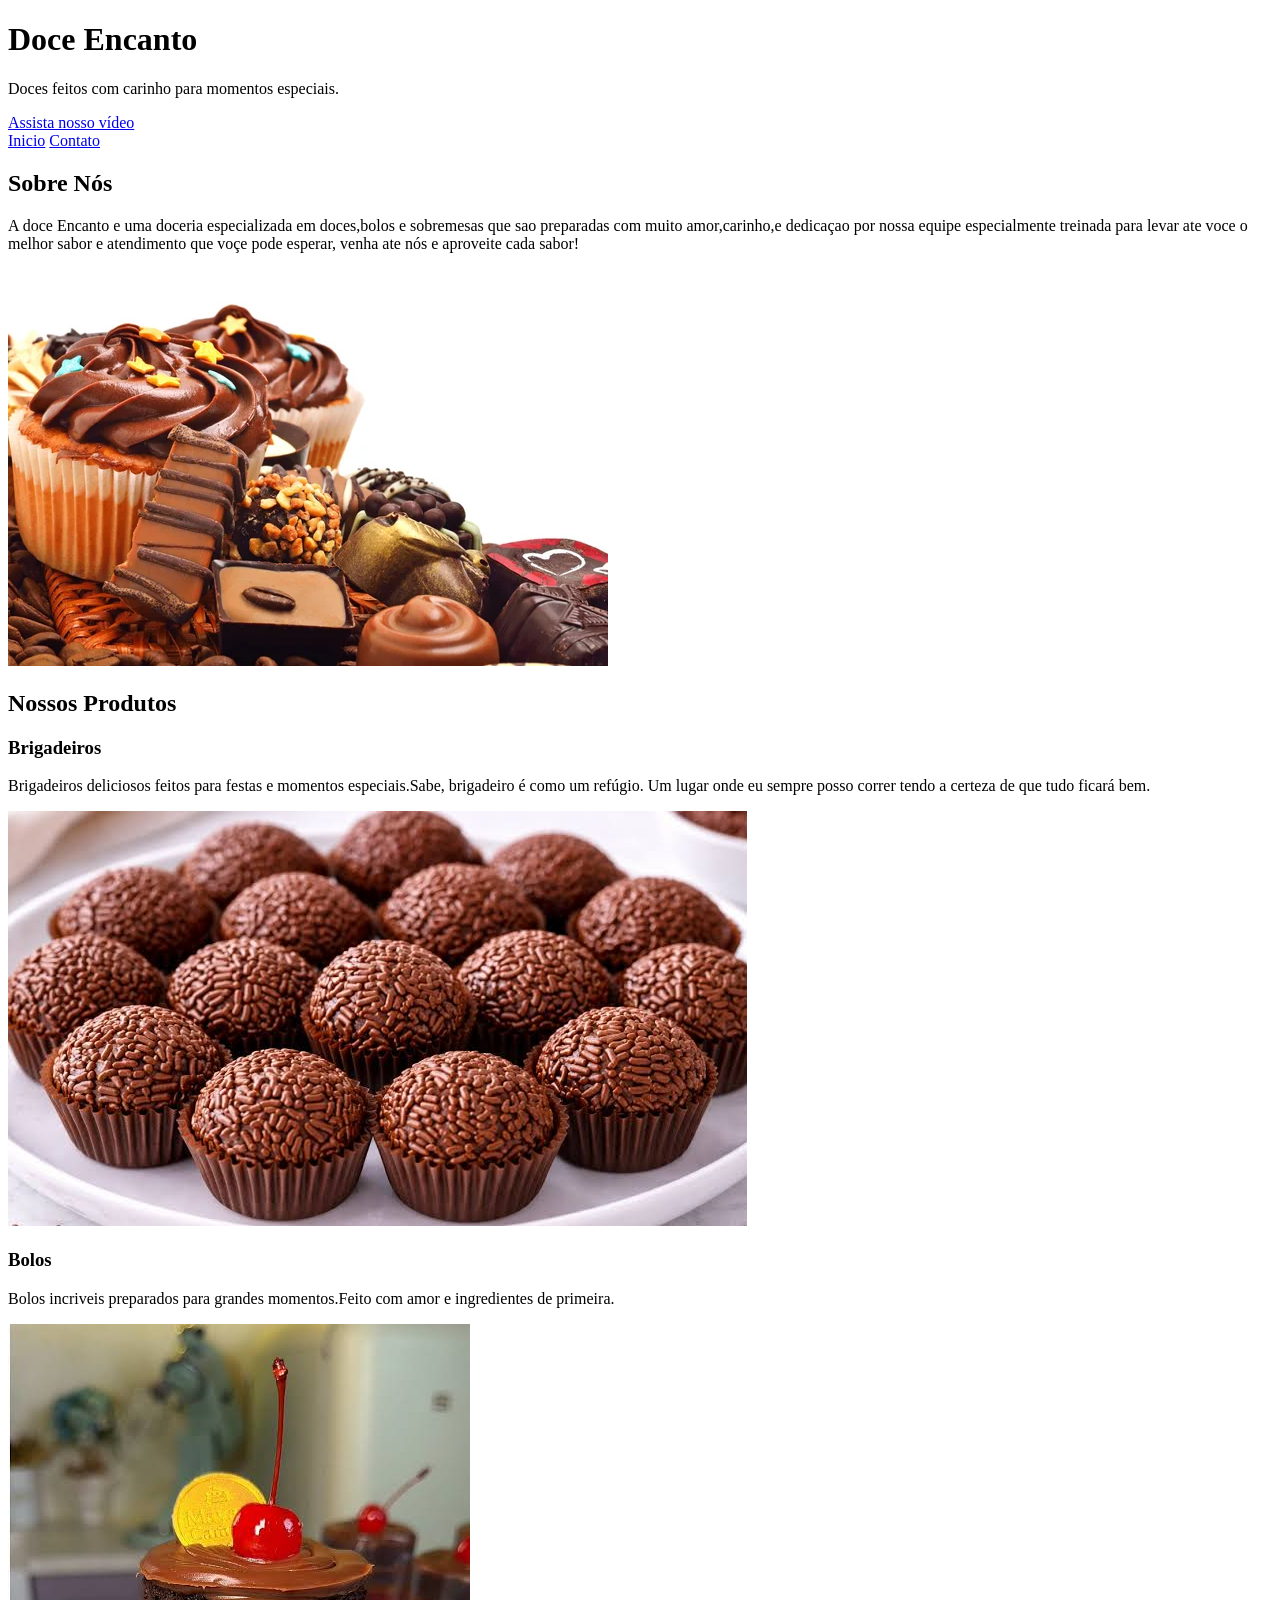
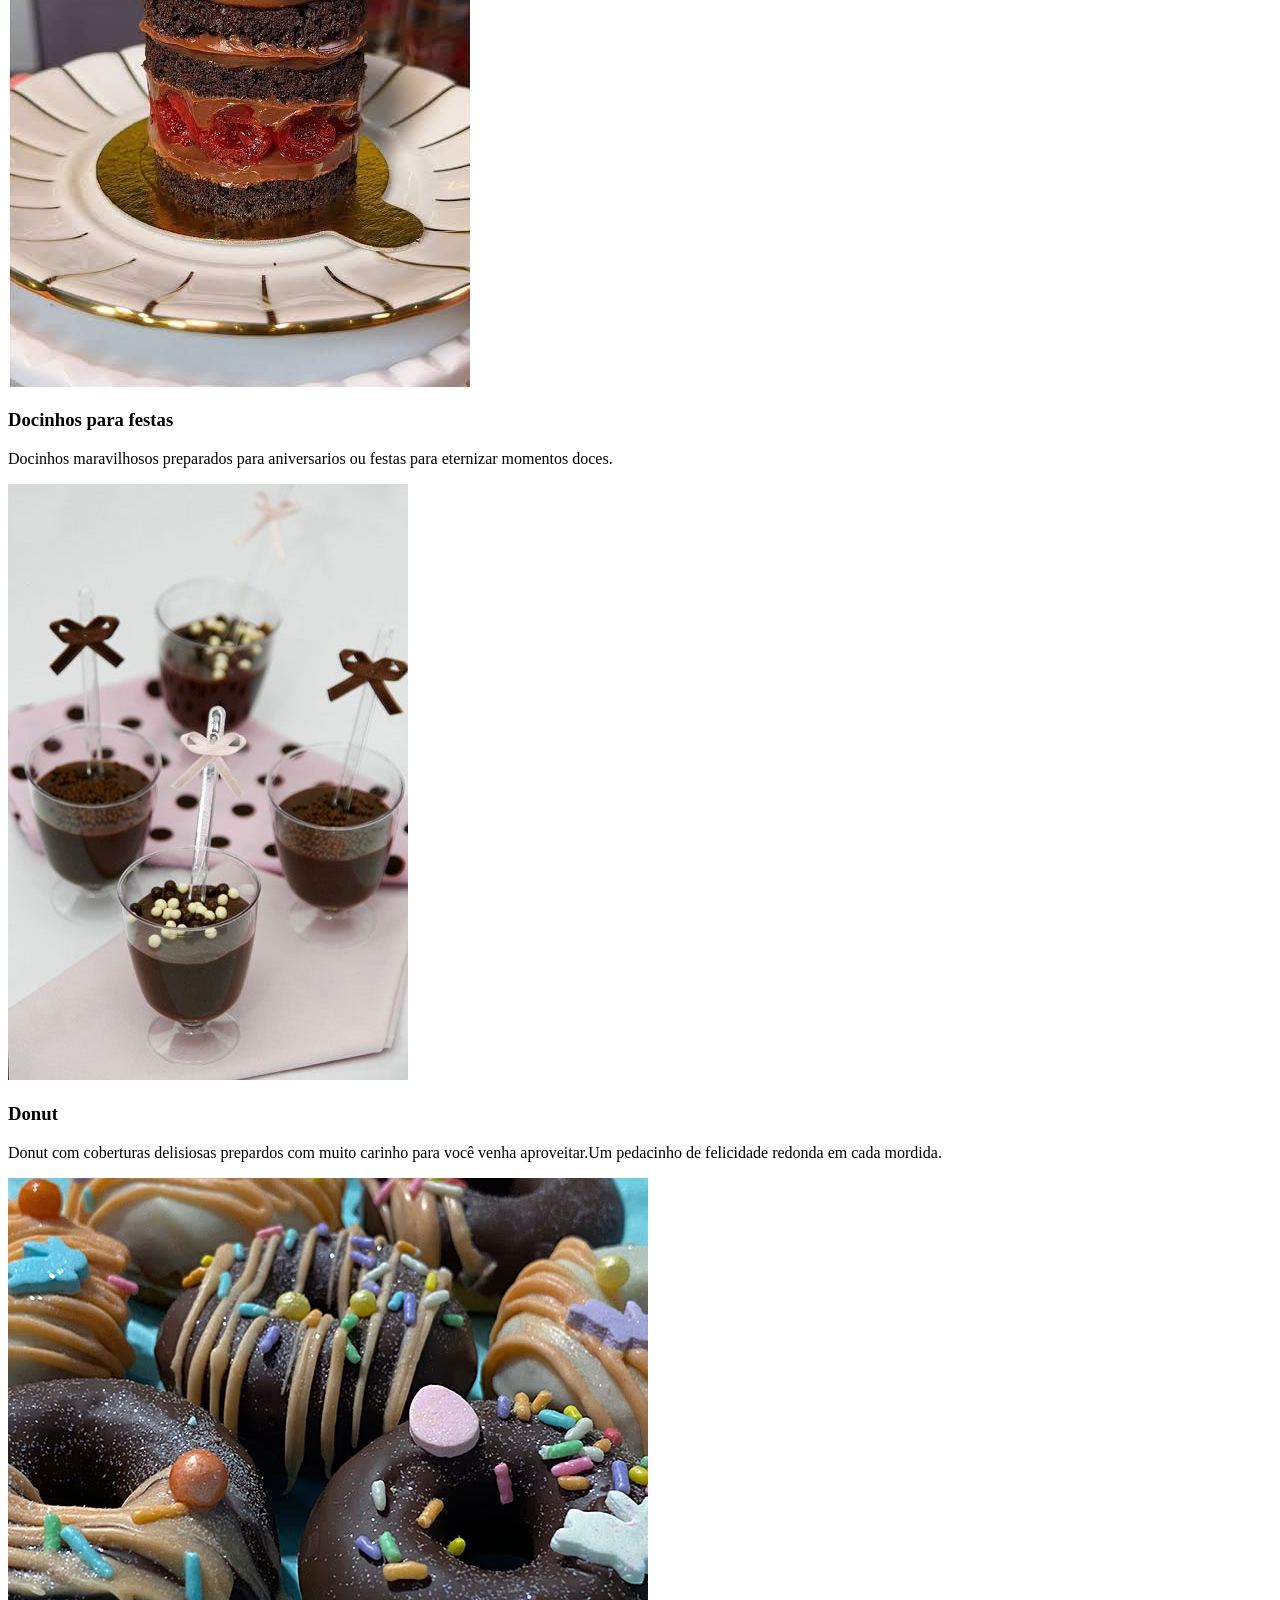
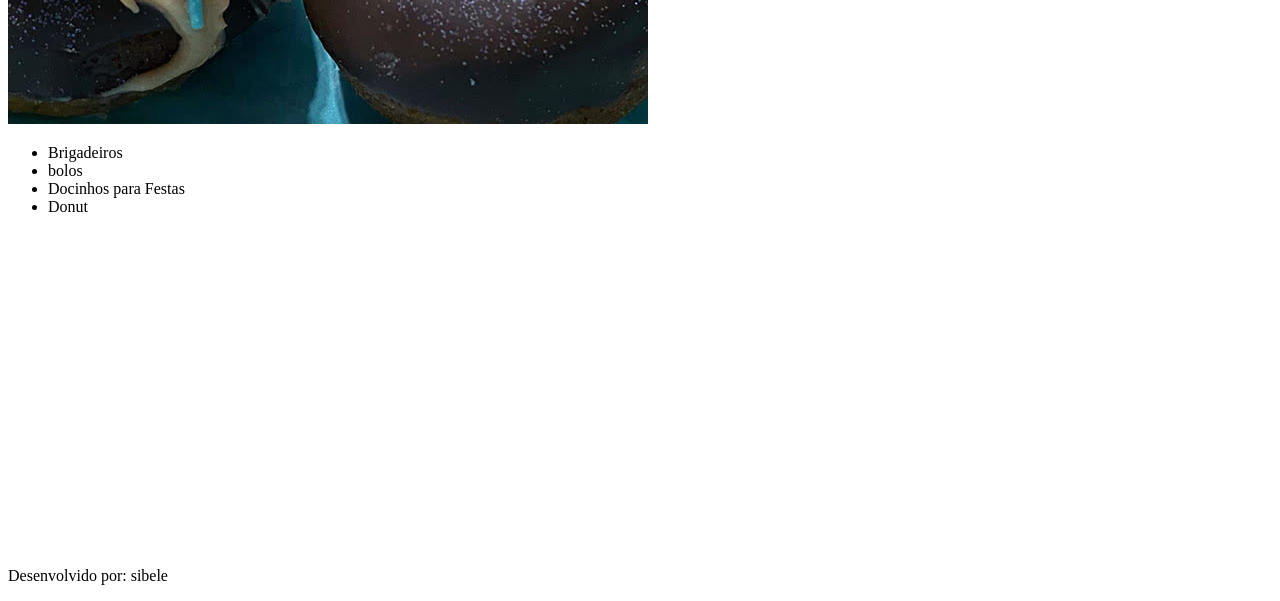
<file: index.html>
<!DOCTYPE html>
<html lang="pt-br">
<head>
    <meta charset="UTF-8">
    <meta name="viewport" content="width=device-width, initial-scale=1.0">
    <title>Doce Encanto</title>
</head>
<body>
    <header>
        <h1>Doce Encanto</h1>
        <p>Doces feitos com carinho para momentos especiais.</p>
        <a href="https://www.youtube.com/watch?v=ZN-gkwTLQvo" target="_blank">Assista nosso vídeo</a>
        <nav>
            <a href="index.html">Inicio</a>
              <a href="contato.html">Contato</a>
        </nav>
    </header>

    <main>
         <section>
            <h2>Sobre Nós</h2>
            <p>
                A doce Encanto e uma doceria especializada em doces,bolos e sobremesas que sao preparadas com muito amor,carinho,e dedicaçao por nossa equipe especialmente treinada para levar ate voce o melhor sabor e atendimento que voçe pode esperar, venha ate nós e aproveite cada sabor!
            </p>

            <img src="imagens/docinhos.jpg"
                 alt="Doces da Doce Encanto">
         </section>

         <section>
            <h2>Nossos Produtos</h2>
<article>
    <h3>Brigadeiros</h3>
    <p>Brigadeiros deliciosos feitos para festas e momentos especiais.Sabe, brigadeiro é como um refúgio. Um lugar onde eu sempre posso correr tendo a certeza de que tudo ficará bem.</p>

    <img src="imagens/brigadeiro.jpg"
         alt="Doces da Doce Encanto">
</article>

<article>
    <h3>Bolos</h3>
    <p>Bolos incriveis preparados para grandes momentos.Feito com amor e ingredientes de primeira.</p>

    <img src="imagens/bolo.jpg"
         alt="Doces da Doce Encanto">
</article>

<article>
    <h3>Docinhos para festas</h3>
    <p>Docinhos maravilhosos preparados para aniversarios ou festas para eternizar momentos doces.</p>

    <img src="imagens/docinhos de festa.jpg"
        alt="Doces da Doce Encanto">
</article>

<article>
    <h3>Donut</h3>
    <p>Donut com coberturas delisiosas prepardos com muito carinho para você venha aproveitar.Um pedacinho de felicidade redonda em cada mordida.</p>

    <img src="imagens/Donut.jpg"
         alt="Doces da Doce Encanto">
</article>
            <ul>
                <li>Brigadeiros</li>
                <li>bolos</li>
                <li>Docinhos para Festas</li>
                <li>Donut</li>

            </ul>
         </section>

         </main>
         
        <section>

            <iframe 
     width="560" 
     height="315"
     src="https://www.youtube.com/embed/ZN-gkwTLQvo"
     title="YouTube video"
     frameborder="0"
     allow="accelerometer";
     autoplay;
     clipboard-write;
     allowfullscreen>

            </iframe>

        </section>

     </main> 

     <footer>
        <p>Desenvolvido por: sibele</p>
     </footer>
         
</body>
</html>
</file>
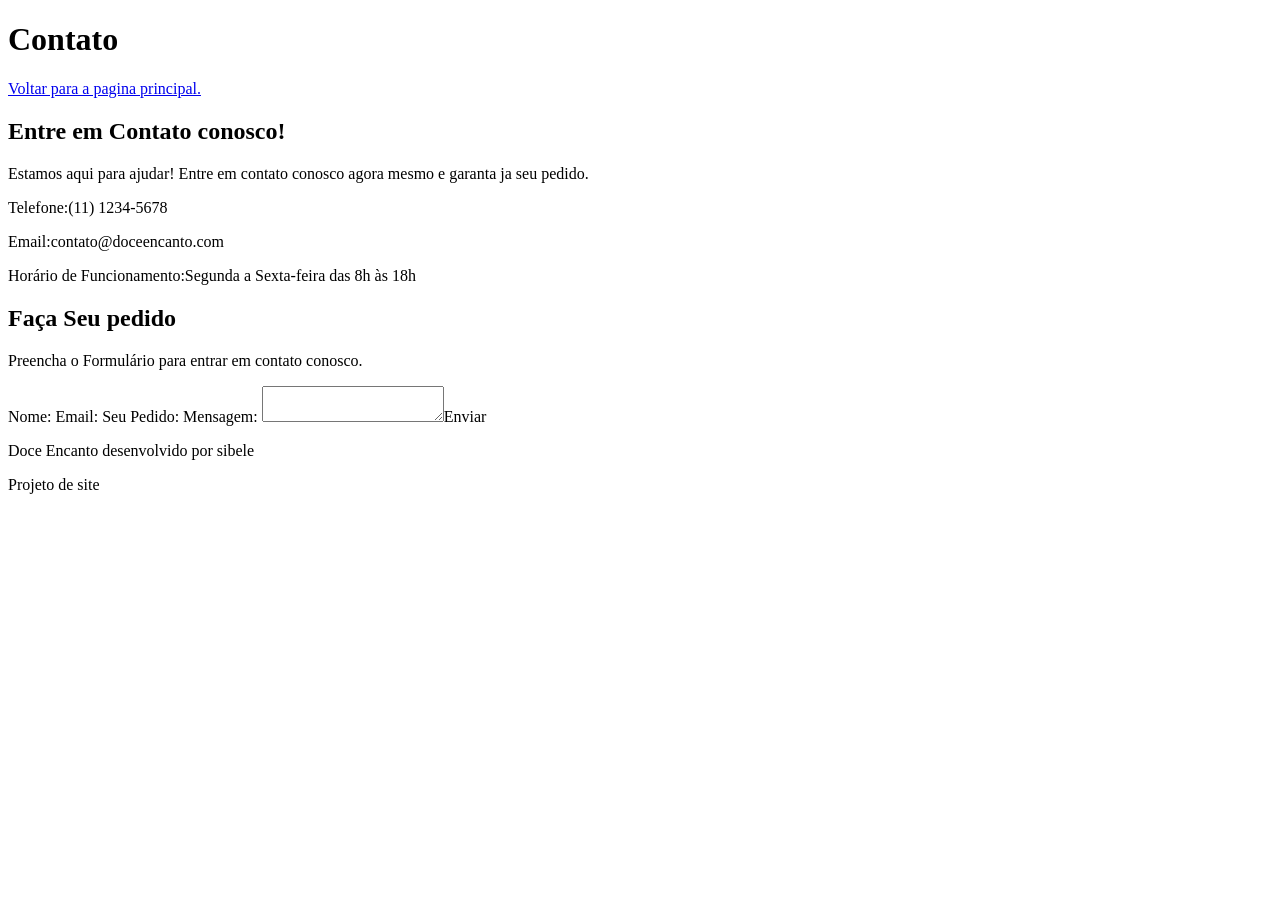
<file: contato.html>
<!DOCTYPE html>
<html lang="pt-br">
<head>
    <meta charset="UTF-8">
    <meta name="viewport" content="width=device-width, initial-scale=1.0">
    <title>Contato</title>
</head>
<body>
    <header>
        <h1>Contato</h1>

        <nav>
            <a href="index.html">Voltar para a pagina principal.</a>

            <h2>Entre em Contato conosco!</h2>

            <p>Estamos aqui para ajudar! Entre em contato conosco agora mesmo e garanta ja seu pedido.</p>

             <p>Telefone:(11) 1234-5678</p>

             <p>Email:contato@doceencanto.com</p>

             <P>Horário de Funcionamento:Segunda a Sexta-feira das 8h às 18h</P>
        </nav>
    </header>

    <main>
        <section>
            <h2>Faça Seu pedido </h2>

            <p>Preencha o Formulário para entrar em contato conosco.</p>

            <form>
                <label for="nome">Nome:</label>
                <imput type="text"id="nome" name="nome">

                <label for="email">Email:</label>
                <imput type="email"id="email" name="email">

                    <label for="pedido">Seu Pedido:</label>
                    <imput type="text"id="Pedido" name="Pedido">


                <label for="Mensagem">Mensagem:</label>
                
                <textarea id="mensagem" name="Mensagem"></textarea

                <button type="submit">Enviar</button>
            </form>
        </section>
    </main>

    <footer>
        <p>Doce Encanto desenvolvido por sibele</p>
        <p> Projeto de site</p>
    </footer>
</body>
</html>
</file>
